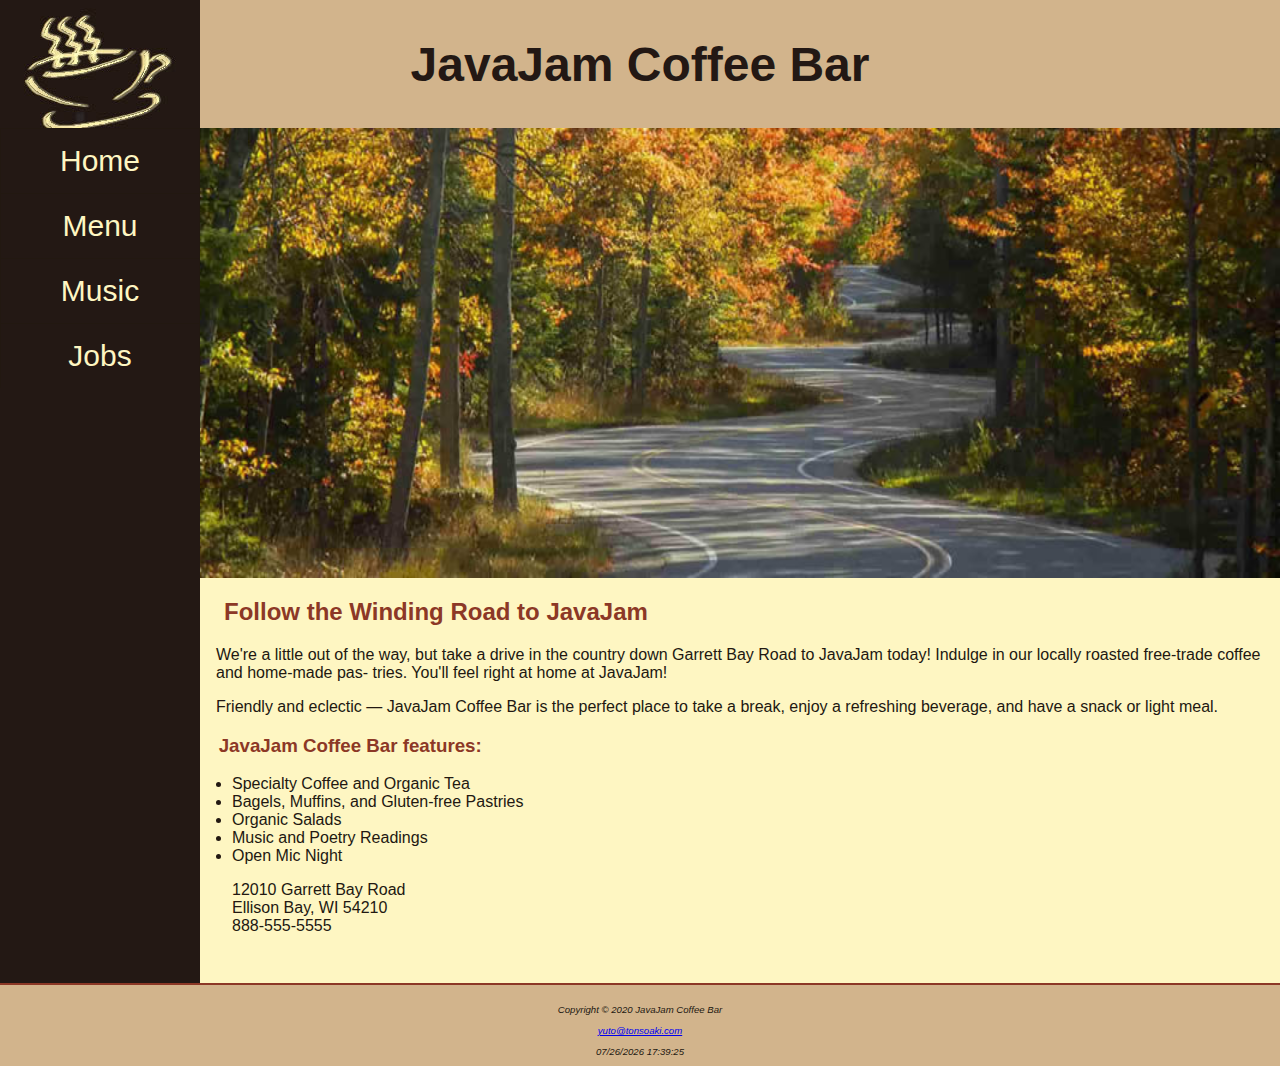
<file: javajam14/index.html>
<!DOCTYPE html>
<html lang="en">
<head>
  <meta charset="UTF-8">
  <meta name="viewport" content="width=device-width, initial-scale=1.0">
  <link rel="stylesheet" href="javajam.css">
  <title>JavaJam Coffee Bar</title>
</head>
<body>
  <div id="wrapper">
    <header>
      <h1><a href="index.html">JavaJam Coffee Bar</a></h1>
    </header>
    <nav>
      <ul>
        <li><a href="index.html">Home</a></li>
        <li><a href="menu.html">Menu</a></li>
        <li><a href="music.html">Music</a></li>
        <li><a href="jobs.html">Jobs</a></li>
      </ul>
    </nav>
    <main>
      <div id="homehero">
      </div>  
      <h2>
        Follow the Winding Road to JavaJam
      </h2>
      <p>
        We're a little out of the way, but take a drive in the country down Garrett Bay Road to JavaJam today! Indulge in our locally roasted free-trade coffee and home-made pas- tries. You'll feel right at home at JavaJam!
      </p>
      <p>
        Friendly and eclectic — JavaJam Coffee Bar is the perfect place to take a break,
        enjoy a refreshing beverage, and have a snack or light meal.
      </p>
      <h3>
        JavaJam Coffee Bar features:
      </h3>
      <ul>
        <li>Specialty Coffee and Organic Tea</li>
        <li>Bagels, Muffins, and Gluten-free Pastries</li>
        <li>Organic Salads</li>
        <li>Music and Poetry Readings</li>
        <li>Open Mic Night</li>
      </ul>
      <div>
        <p>
          12010 Garrett Bay Road<br>Ellison Bay, WI 54210</br>
          <a id="mobile" href="tel:888-555-5555">888-555-5555</a>
          <span id="desktop">888-555-5555</span>
        </p>
      </div>
    </main>
    <footer>
      <p>Copyright &copy; 2020 JavaJam Coffee Bar</p>
      <a href="yuto@tonosaki.com">yuto@tonsoaki.com</a>
      <div>
        <p></p>
        <script>
          document.write(document.lastModified);
        </script>
      </div>
    </footer>    
  </div>
  </body>
</html>
</file>
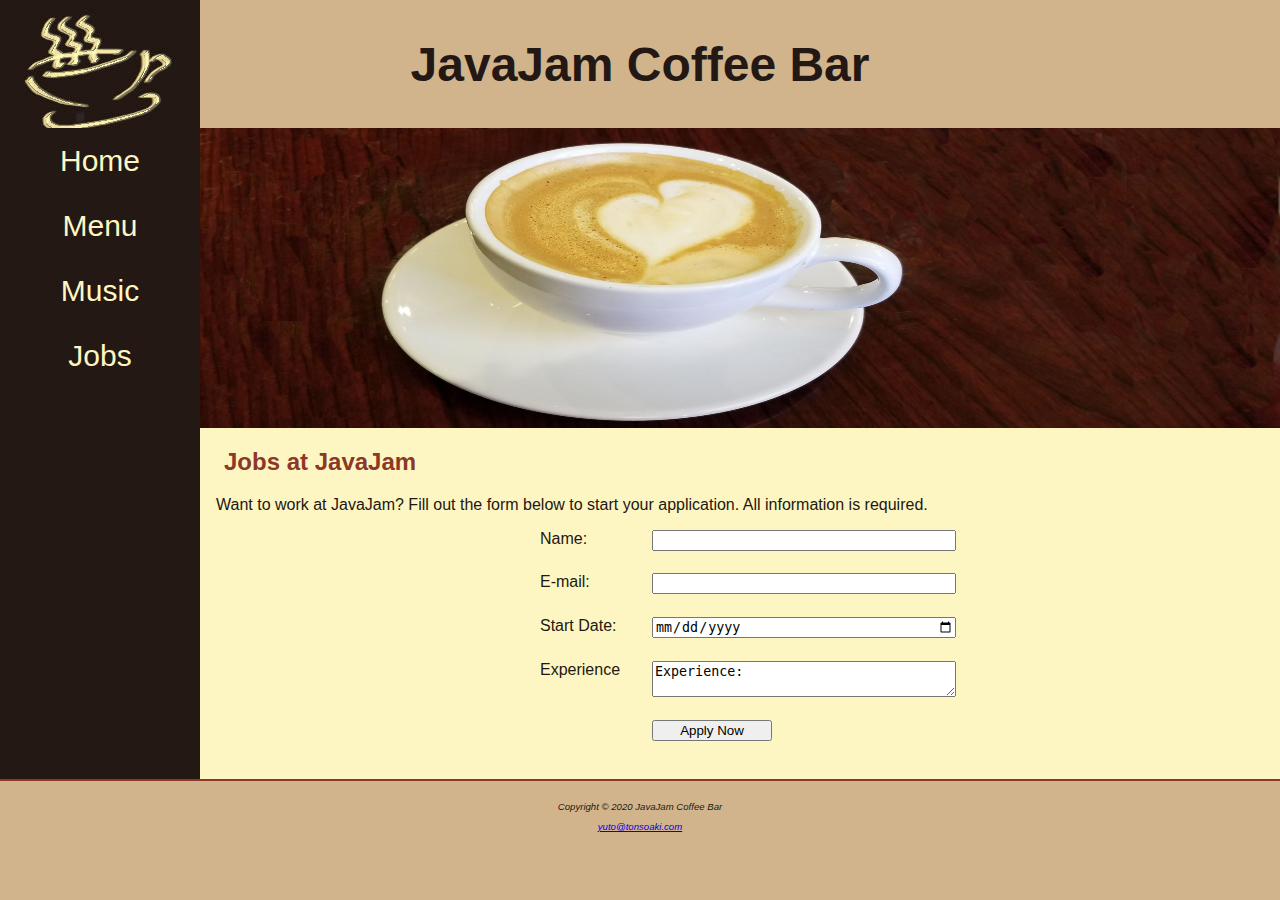
<file: javajam14/jobs.html>
<!DOCTYPE html>
<html lang="en">
<head>
  <meta charset="UTF-8">
  <meta name="viewport" content="width=device-width, initial-scale=1.0">
  <link rel="stylesheet" href="javajam.css">
  <title>JavaJam Coffee Bar Jobs</title>
</head>
<body>
  <div id="wrapper">
    <header>
    <h1>JavaJam Coffee Bar</h1>
    </header>
    <nav>
      <ul>
        <li><a href="index.html">Home</a></li>
        <li><a href="menu.html">Menu</a></li>
        <li><a href="music.html">Music</a></li>
        <li><a href="jobs.html">Jobs</a></li>
      </ul>
    </nav>
    <main>
      <div id="herojobs">
      </div>
      <h2>Jobs at JavaJam</h2>
      <p>
        Want to work at JavaJam? Fill out the form below to start your application. All information is required.
      </p>
      <form method="post" action="https://webdevbasics.net/scripts/javajam8.php">
        <label for="myName">Name: </label>
        <input type="text" name="myName" id="myName" required="required">

        <label for="myEmail">E-mail: </label>
        <input type="email" name="myEmail" id="myEmail" required="required">

        <label for="myStart">Start Date: </label>
        <input type="date" name="myStart" id="myStart" required="required">

        <label for="myExperience">Experience</label>
        <textarea name="myExperience" id="myExperience" cols="20" rows="2">Experience: </textarea>
        
        <input type="submit" value="Apply Now" id="mySubmit">
      </form>
    </main>
    <footer>
      <p>Copyright &copy; 2020 JavaJam Coffee Bar</p>
      <a href="yuto@tonosaki.com">yuto@tonsoaki.com</a>
      <div>
        <script>
          document.lastModified("This page was last modified on: date");
        </script>
      </div>
    </footer>    
  </div>
</body>
</html>
</file>
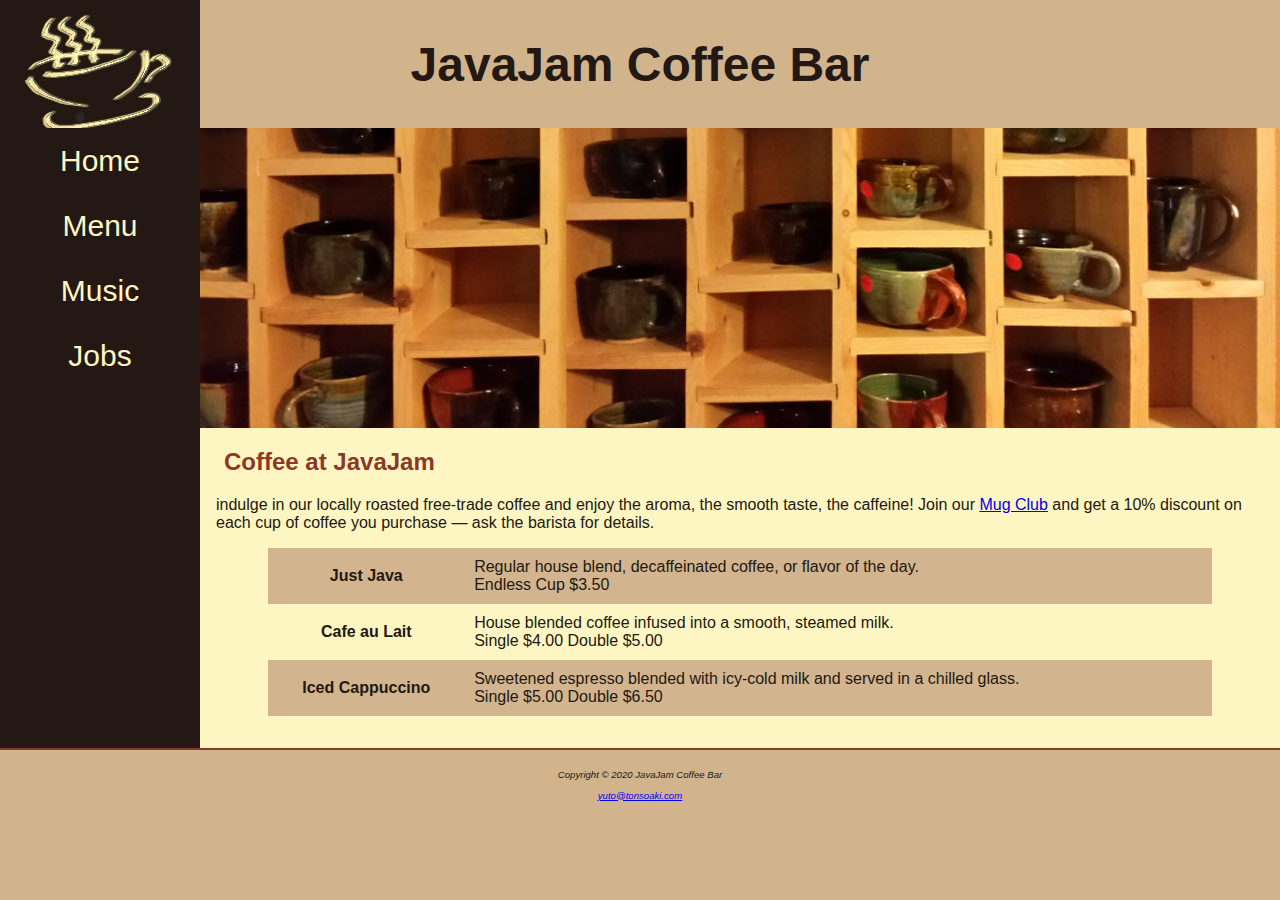
<file: javajam14/menu.html>
<!DOCTYPE html>
<html lang="en">
<head>
  <meta charset="UTF-8">
  <meta name="viewport" content="width=device-width, initial-scale=1.0">
  <link rel="stylesheet" href="javajam.css">
  <title>JavaJam Coffee Bar Menu</title>
</head>
<body>
  <div id="wrapper">
    <header>
    <h1>JavaJam Coffee Bar</h1>
    </header>
    <nav>
      <ul>
        <li><a href="index.html">Home</a></li>
        <li><a href="menu.html">Menu</a></li>
        <li><a href="music.html">Music</a></li>
        <li><a href="jobs.html">Jobs</a></li>
      </ul>
    </nav>
    <main>
      <div id="heromugs">
      </div>
      <h2>Coffee at JavaJam</h2>
      <p>
        indulge in our locally roasted free-trade coffee and enjoy the aroma, the smooth taste, the caffeine! Join our <a href="#" onmouseover="alert('JavaJam Mug Club Members get a 10% discount on each cup of coffee!')">Mug Club</a> and get a 10% discount on each cup of coffee you purchase &mdash; ask the barista for details.
      </p>
      <div id="flow">
        <table>
          <tr>
            <th rowspan="1">Just Java</th>
            <td>
              Regular house blend, decaffeinated coffee, or flavor of the day. <br> Endless Cup $3.50
            </td>
          </tr>
          <tr>
            <th>Cafe au Lait</th>
            <td>
              House blended coffee infused into a smooth, steamed milk. <br> Single $4.00 Double $5.00
            </td>
          </tr>
          <tr>
            <th>Iced Cappuccino</th>
            <td>
              Sweetened espresso blended with icy-cold milk and served in a chilled glass. <br> Single $5.00 Double $6.50
            </td>
          </tr>
        </table>
      </div>
    </main>
    <footer>
      <p>Copyright &copy; 2020 JavaJam Coffee Bar</p>
      <a href="yuto@tonosaki.com">yuto@tonsoaki.com</a>
    </footer>    
  </div>
</body>
</html>
</file>
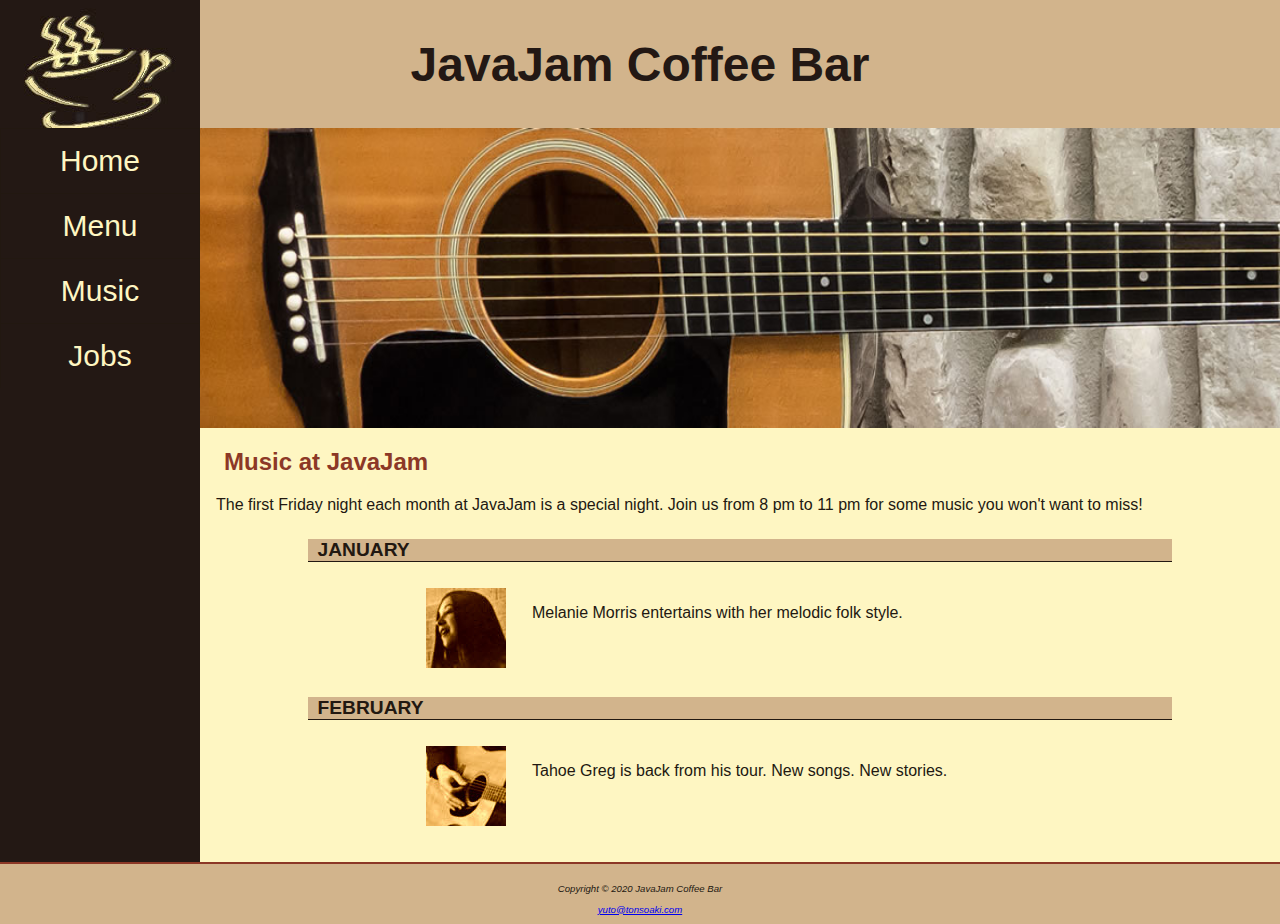
<file: javajam14/music.html>
<!DOCTYPE html>
<html lang="en">
<head>
  <meta charset="UTF-8">
  <meta name="viewport" content="width=device-width, initial-scale=1.0">
  <link rel="stylesheet" href="javajam.css">
  <title>JavaJam Coffee Bar Music</title>
</head>
<body>
  <div id="wrapper">
    <header>
      <h1>JavaJam Coffee Bar</h1>
    </header>
    <nav>
      <ul>
        <li><a href="index.html">Home</a></li>
        <li><a href="menu.html">Menu</a></li>
        <li><a href="music.html">Music</a></li>
        <li><a href="jobs.html">Jobs</a></li>
      </ul>
    </nav>
    <main>
      <div id="heroguitar">
      </div>
      <h2>Music at JavaJam</h2>
      <p>
        The first Friday night each month at JavaJam is a special night. Join us from 8 pm to 11 pm for some music you won't want to miss!
      </p>
      <h4>January</h4>
      <div class="details">
        <a href="javajam/melanie.jpg">
          <img src="javajam/melaniethumb.jpg" alt="Melanie Morris">
        </a>
        <p>Melanie Morris entertains with her melodic folk style.</p>
      </div>
      <h4>February</h4>
      <div class="details">
        <a href="javajam/greg.jpg">
          <img src="javajam/gregthumb.jpg" alt="Tahoe Greg">
        </a>
        <p>
          Tahoe Greg is back from his tour. New songs. New stories.
        </p>
      </div>
    </main>
    <footer>
      <p>Copyright &copy; 2020 JavaJam Coffee Bar</p>
      <a href="yuto@tonosaki.com">yuto@tonsoaki.com</a>
    </footer>    
  </div>
</body>
</html>
</file>
<file: javajam14/javajam.css>
* {
  box-sizing: border-box;
}

body {
  background-color: #D2B48C;
  color: #221811;
  font-family: Tahoma, Arial, sans-serif;
  background-attachment: fixed;
  background-size: cover;
  margin: 0;
}

header {
  color: #231814;
  background-color: #D2B48C;
  padding-top: 5px;
  padding-bottom: 5px;
  background-image: url(javajam/cup.jpg);
  background-repeat: no-repeat;
  padding-left: 105px;
  height: 128px;
}

header a {
  text-decoration: none;
}

header a:link {
  color: #231814;
}

header a:visited {
  color: #231814;
}

header a:hover {
  color: #fef6c2;
}

main {
  padding-left: 0em;
  padding-right: 0em;
  padding-bottom: 2em;
  padding-top: 0em;
  display: block;
  background-color: #fef6c2;
}

main ul {
  padding-left: 2em;
}

p {
  padding-left: 1em;
  padding-right: 1em;
}

#mobile {
  display: inline;
}

#desktop {
  display: none;
}

main h2, h3, h4, div, ul, dl {
  padding-left: 1em;
  padding-right: 1em;
}

h1 {
  font-size: 2em;
}

h2 {
  color: #8C3826;
}

h3, dt {
  color: #8C3826;
}

h4 {
  background-color: #D2B48C;
  font-size: 1.2em;
  padding-left: 0.5em;
  padding-bottom: 0.25em;
  text-transform: uppercase;
  border-bottom: 1px solid;
  padding-bottom: 0;
  clear: left;
}

.details {
  padding-left: 20%;
  padding-right: 20%;
  overflow: auto;
}

img {
  padding-left: 10px;
  padding-right: 10px;
}

nav {
  text-align: center;
  font-size: 1.5rem;
}

nav a {
  text-decoration: none;
}

nav a:link {
  color: #fef6c2;
}

nav a:visited {
  color: #D2B48C;
}

nav a:hover {
  color: #cc9933;
}

nav ul {
  list-style-type: none;
  padding-left: 0em;
  flex-direction: column;
  margin: 0;
  padding: 0;
  font-size: 1.25em;
}

nav li {
  padding-top: .5em;
  padding-bottom: .5em;
  padding-left: 1em;
  padding-right: 1em;
  width: 100%;
  border: 1px solid;
  border-bottom: 1px solid #D2B48C;
}

#homehero {
  height: 300px;
  background-image: url(javajam/road.jpg);
  background-repeat: no-repeat;
  background-size: 100% 100%;
}

#heromugs {
  height: 300px;
  background-image: url(javajam/threemugs.jpg);
  background-repeat: no-repeat;
  background-size: 100% 100%;
}


#heroguitar {
  height: 300px;
  background-image: url(javajam/guitar.jpg);
  background-repeat: no-repeat;
  background-size: 100% 100%;
}

#wrapper {
  background-color: #231814;
  padding: 0;
}


footer {
  background-color: #D2B48C;
  font-size: .60em;
  font-style: italic;
  text-align: center;
  padding: 1em;
  border-top: 2px solid #8C3826;
}

table {
  margin: 0 auto;
  width: 90%;
  border-spacing: 0;
}

td, th {
  padding: 10px;
}

tr:nth-of-type(odd) {
  background-color: #d2b48e ;
}

#herojobs {
  height: 300px;
  background-image: url(javajam/coffeecup.jpg);
  background-repeat: no-repeat;
  background-size: 100% 100%;
}

form {
  display: flex;
  flex-direction: column;
  padding-left: 1em;
  width: 80%;
}

input, textarea {
  margin-bottom: .5em;
}

@media (min-width: 600px) {
  header {
    text-align: center;
    padding-left: 0;
  }

  h1 {
    font-size: 3em;
  }

  nav ul {
    display: flex;
    flex-direction: row;
    flex-wrap: nowrap;
    justify-content: space-around;
  }

  nav li {
    border-bottom: none;
  }

  #homehero {
    height: 50vh;
    background-image: url(javajam/hero.jpg);
  }

  #heromugs {
    background-image: url(javajam/heromugs.jpg);
  }

  #heroguitar {
    background-image: url(javajam/heroguitar.jpg);
  }

  #flow {
    display: flex;
    flex-direction: row;
  }

  #mobile {
    display: none;
  }

  #desktop {
    display: inline;
  }

  .details {
    display: flex;
    flex-direction: row;
  }

  h4 {
    margin-left: 10%;
    margin-right: 10%;
  }

  form {
    width: 40%;
    margin: 0 auto;
    display: grid;
    grid-gap: 1em;
    grid-template-columns: 6em 1fr;
  }

  form input[type="submit"] {
    grid-column: 2;
    width: 9em;
  }

  #herojobs {
    background-image: url(javajam/herojobs.jpg);
    
  }
}

@media (min-width: 1024px) {
  header {
    grid-area: header;
  }

  nav {
    grid-area: nav;
  }

  main {
    grid-area: main;
  }

  footer {
    grid-area: footer;
  }

  #wrapper {
    display: grid;
    grid-template: "header header" "nav main" "footer footer" / 200px;
  }

  nav ul {
    flex-direction: column;
  }

  header {
    background-image: url(javajam/coffeelogo.jpg);
  }

}
</file>
